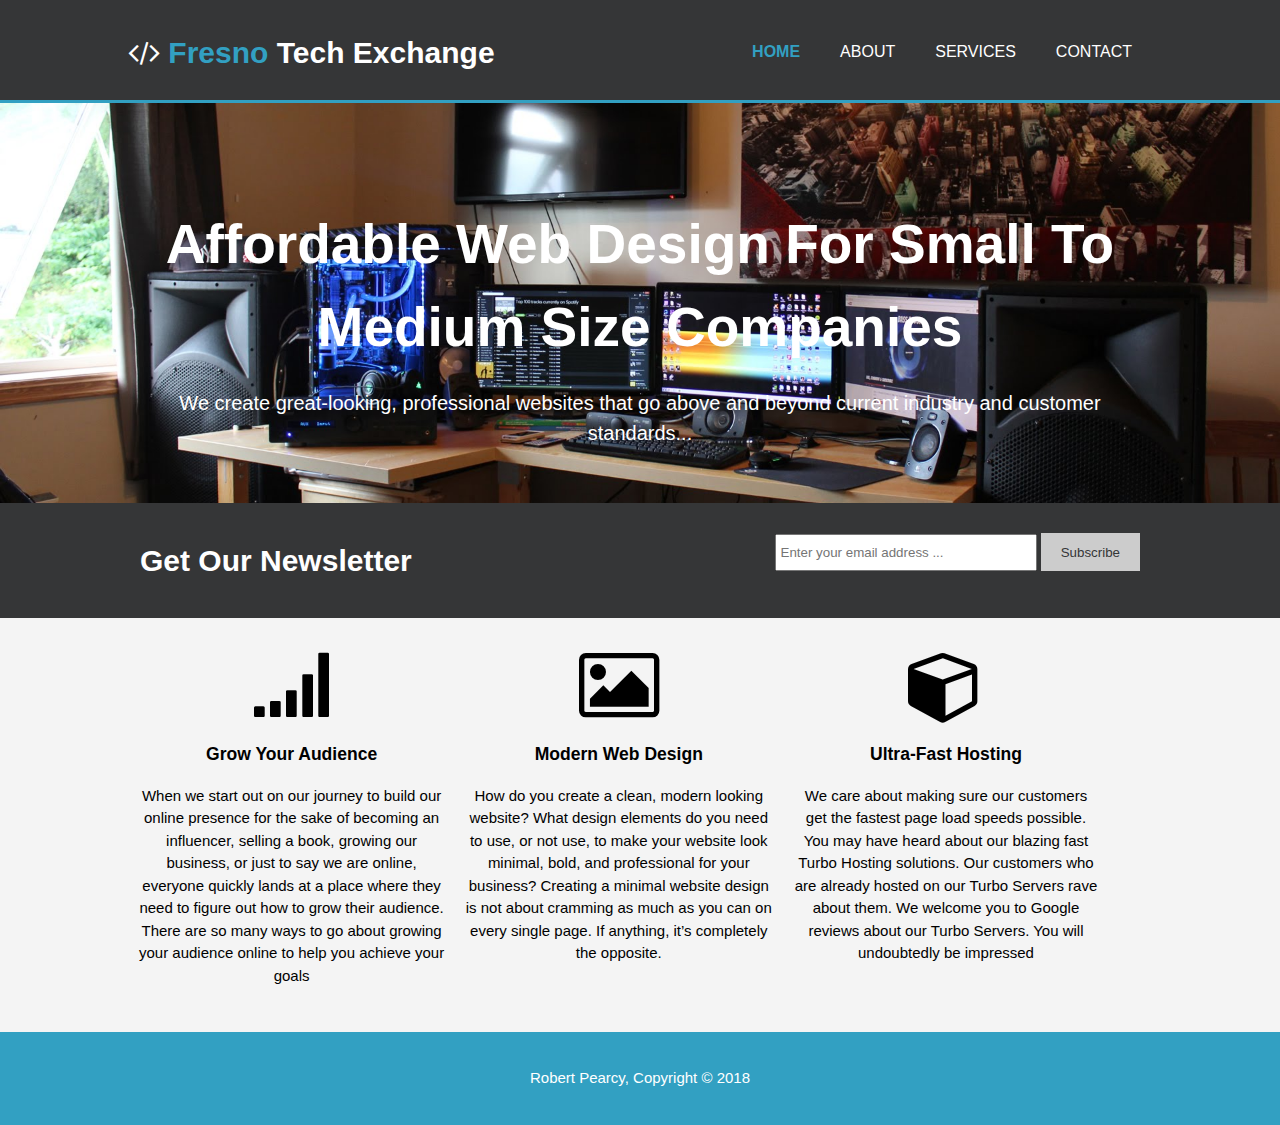
<file: index.html>
<!DOCTYPE html>
<html>
  <head>
    <meta charset="utf-8">
    <meta name="viewport" content="width=device-width">
    <meta name="description" content="Affordable Web Design For Small And Medium-Sized Companies">
    <meta name="author" content="Sebastian Eschweiler">
    <title>Fresno Tech Exchange</title>
    <link rel="stylesheet" href="./css/style.css">
    <link rel="stylesheet" href="./css/font-awesome.min.css">
  </head>
  <body>
    <header>
      <div class="container">
        <div id="branding">
          <h1><i class="fa fa-code"></i> <span class="highlight">Fresno</span> Tech Exchange</h1>
        </div>
        <nav>
          <ul>
            <li class="current"><a href="index.html">Home</a></li>
            <li><a href="about.html">About</a></li>
            <li><a href="services.html">Services</a></li>
            <li><a href="contact.html">Contact</a></li>
          </ul>
        </nav>
      </div>
    </header>

    <section id="showcase">
      <div class="container">
        <h1>Affordable Web Design For Small To Medium Size Companies</h1>
        <p>We create great-looking, professional websites that go 
            above and beyond current industry and customer standards...</p>
      </div>
    </section>

    <section id="newsletter">
      <div class="container">
        <h1>Get Our Newsletter</h1>
        <form action="">
          <input type="email" placeholder="Enter your email address ...">
          <button type="submit" class="button_1">Subscribe</button>
        </form>
      </div>
    </section>

    <section id="boxes">
      <div class="container">
        <div class="box">
          <i class="fa fa-signal fa-5x"></i>
          <h3>Grow Your Audience</h3>
          <p>When we start out on our journey to build our online presence for the sake of becoming an influencer, selling a book, growing our business, or just to say we are online, everyone quickly lands at a place where they need to figure out how to grow their audience. There are so many ways to go about growing your audience online to help you achieve your goals</p>
        </div>
        <div class="box">
          <i class="fa fa-photo fa-5x"></i>
          <h3>Modern Web Design</h3>
          <p>How do you create a clean, modern looking website? What design elements do you need to use, or not use, to make your website look minimal, bold, and professional for your business? Creating a minimal website design is not about cramming as much as you can on every single page. If anything, it’s completely the opposite.</p>
        </div>
        <div class="box">
          <i class="fa fa-cube fa-5x"></i>
          <h3>Ultra-Fast Hosting</h3>
          <p> We care about making sure our customers get the fastest page load speeds possible. You may have heard about our blazing fast Turbo Hosting solutions. Our customers who are already hosted on our Turbo Servers rave about them. We welcome you to Google reviews about our Turbo Servers. You will undoubtedly be impressed</p>
        </div>
      </div>
    </section>

    <footer>
      <p>Robert Pearcy, Copyright &copy; 2018</p>
    </footer>
  </body>
</html>
</file>
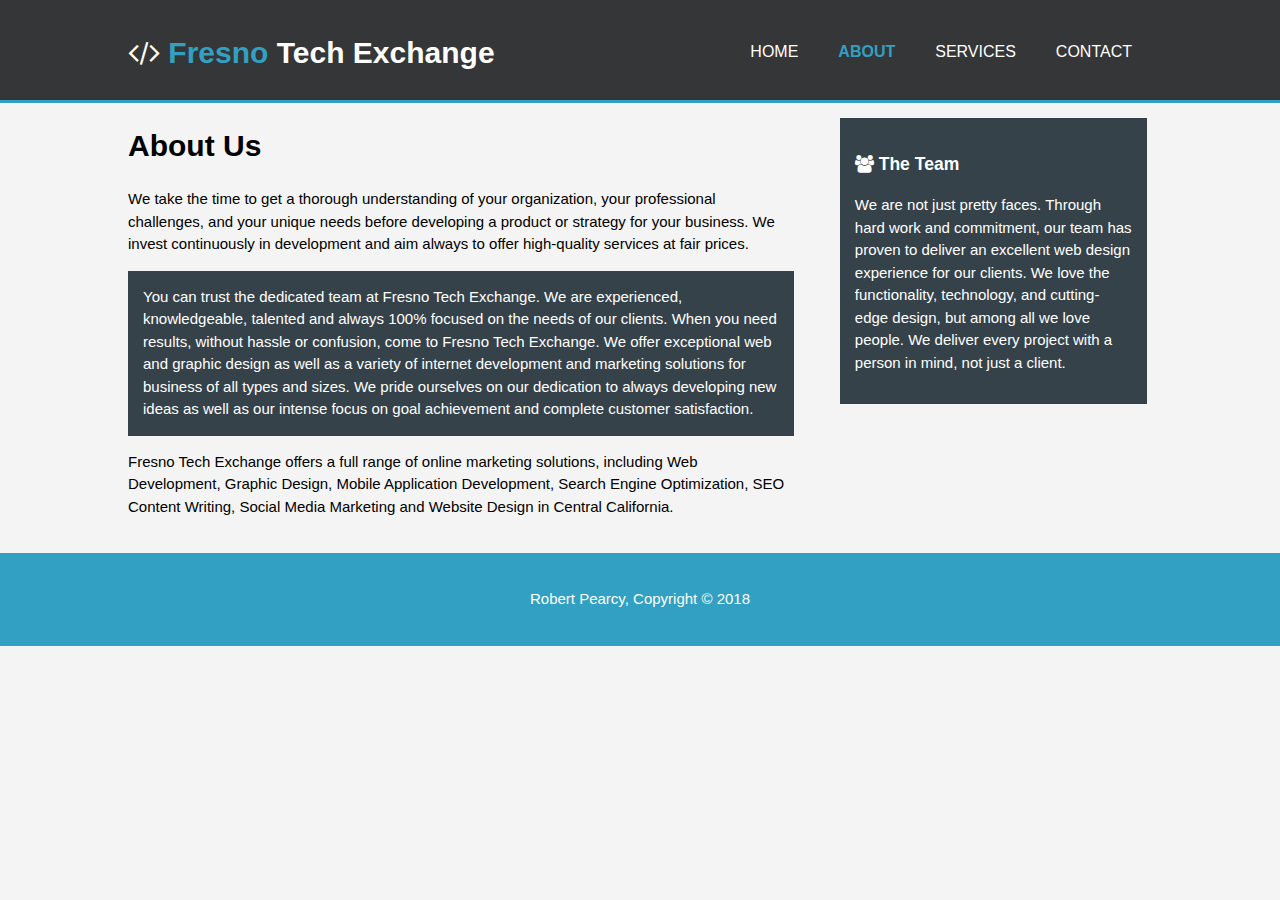
<file: about.html>
<!DOCTYPE html>
<html>
  <head>
    <meta charset="utf-8">
    <meta name="viewport" content="width=device-width">
    <meta name="description" content="Affordable Web Design For Small And Medium-Sized Companies">
    <meta name="author" content="Sebastian Eschweiler">
    <title>Fresno Tech Exchange - About</title>
    <link rel="stylesheet" href="./css/style.css">
    <link rel="stylesheet" href="./css/font-awesome.min.css">
  </head>
  <body>
    <header>
      <div class="container">
        <div id="branding">
          <h1><i class="fa fa-code"></i> <span class="highlight">Fresno</span> Tech Exchange</h1>
        </div>
        <nav>
          <ul>
            <li><a href="index.html">Home</a></li>
            <li  class="current"><a href="about.html">About</a></li>
            <li><a href="services.html">Services</a></li>
            <li><a href="contact.html">Contact</a></li>
          </ul>
        </nav>
      </div>
    </header>

    <section class="main">
      <div class="container">
        <article id="main-col">
          <h1 class="page-title">
            About Us
          </h1>
          <p>
            We take the time to get a thorough understanding of your organization, your professional challenges, and your unique needs before developing a product or strategy for your business. We invest continuously in development and aim always to offer high-quality services at fair prices.
          </p>
          <p class="dark">
           You can trust the dedicated team at Fresno Tech Exchange. We are experienced, knowledgeable, talented and always 100% focused on the needs of our clients. When you need results, without hassle or confusion, come to Fresno Tech Exchange. We offer exceptional web and graphic design as well as a variety of internet development and marketing solutions for business of all types and sizes. We pride ourselves on our dedication to always developing new ideas as well as our intense focus on goal achievement and complete customer satisfaction.
          </p>
          <p>
              Fresno Tech Exchange offers a full range of online marketing solutions, including Web Development, Graphic Design, Mobile Application Development, Search Engine Optimization, SEO Content Writing, Social Media Marketing and Website Design in Central California.
          </p>
        </article>
        <aside id="sidebar">
          <div class="dark">
            <h3><i class="fa fa-users"></i> The Team</h3>
            <p>We are not just pretty faces. Through hard work and commitment, our team has proven to deliver an excellent web design experience for our clients. We love the functionality, technology, and cutting-edge design, but among all we love people. We deliver every project with a person in mind, not just a client.</p>
          </div>
        </aside>
      </div>
    </section>
    <footer>
      <p>Robert Pearcy, Copyright &copy; 2018</p>
    </footer>
  </body>
</html>
</file>
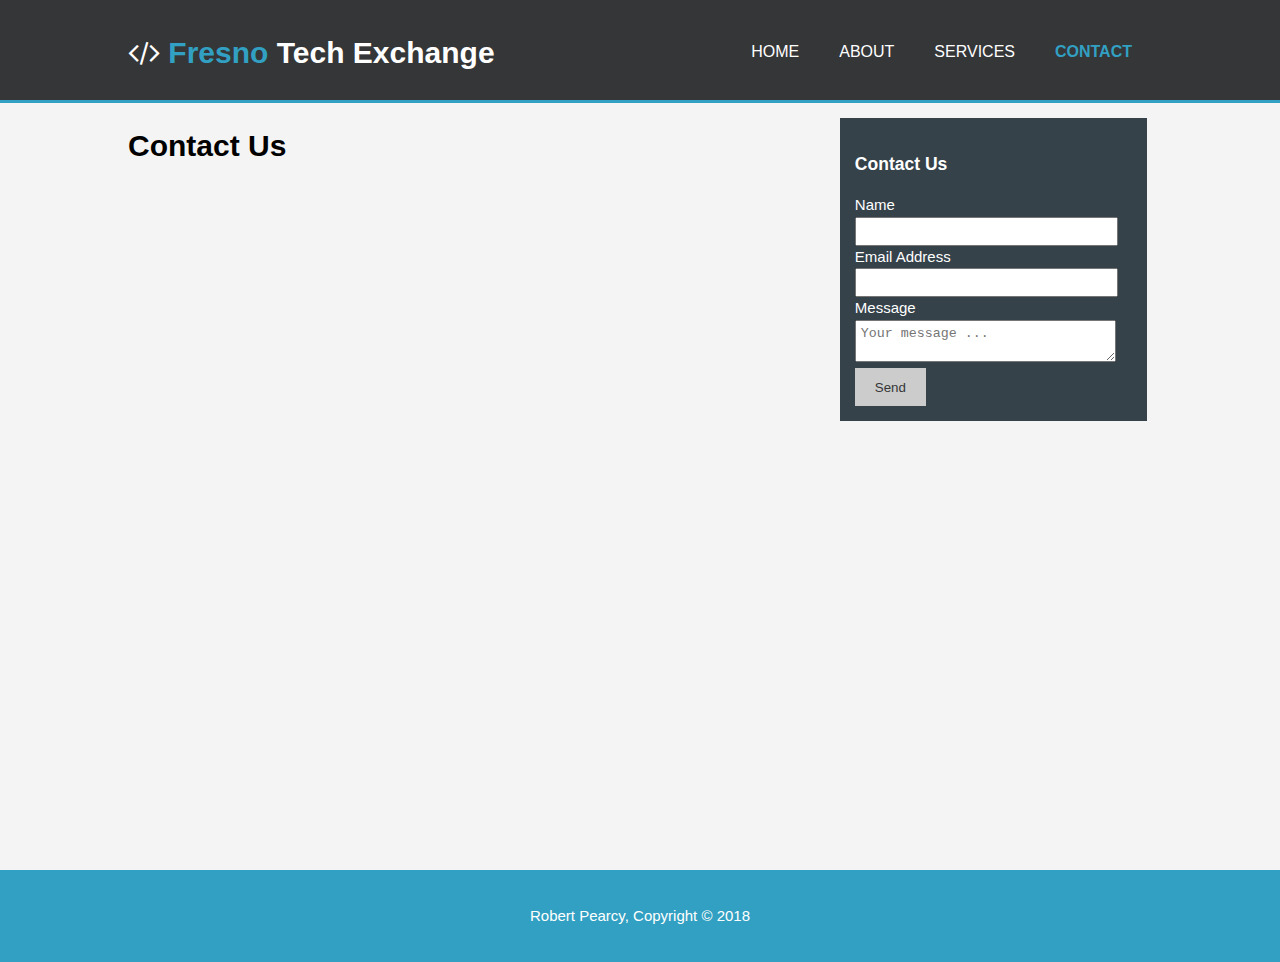
<file: contact.html>
<!DOCTYPE html>
<html>
  <head>
    <meta charset="utf-8">
    <meta name="viewport" content="width=device-width">
    <meta name="description" content="Affordable Web Design For Small And Medium-Sized Companies">
    <meta name="author" content="Sebastian Eschweiler">
    <title>Fresno Tech Exchange - Services</title>
    <link rel="stylesheet" href="./css/style.css">
    <link rel="stylesheet" href="./css/font-awesome.min.css">
  </head>
  <body>
    <header>
      <div class="container">
        <div id="branding">
            <h1><i class="fa fa-code"></i> <span class="highlight">Fresno</span> Tech Exchange</h1>
        </div>
        <nav>
          <ul>
            <li><a href="index.html">Home</a></li>
            <li><a href="about.html">About</a></li>
            <li><a href="services.html">Services</a></li>
            <li class="current"><a href="contact.html">Contact</a></li>
          </ul>
        </nav>
      </div>
    </header>

    <section id="main">
      <div class="container">
        <article id="main-col">
          <h1 class="page-title">Contact Us</h1>
            <iframe src="https://www.google.com/maps/embed?pb=!1m18!1m12!1m3!1d3159.902172182325!2d-122.4256796627551!3d37.62798889025545!2m3!1f0!2f0!3f0!3m2!1i1024!2i768!4f13.1!3m3!1m2!1s0x808f79e8140d5c0b%3A0x2c9184eb31b032de!2s900+Cherry+Ave%2C+San+Bruno%2C+CA+94066!5e0!3m2!1sen!2sus!4v1522813227641" width="800" height="655" frameborder="0" style="border:0" allowfullscreen></iframe>
        
        </article>
        <aside id="sidebar">
          <div class="dark">
            <h3>Contact Us</h3>
            <form action="" class="contact">
              <div>
                <label>Name</label>
                <input type="text">
              </div>
              <div>
                <label>Email Address</label>
                <input type="email">
              </div>
              <div>
                <label>Message</label>
                <textarea placeholder="Your message ..."></textarea>
              </div>
              <button class="button_1" type="submit">Send</button>
            </form>
          </div>
                </aside>
      </div>
    </section>

    <footer>
      <p>Robert Pearcy, Copyright &copy; 2018</p>
    </footer>
  </body>
</html>
</file>
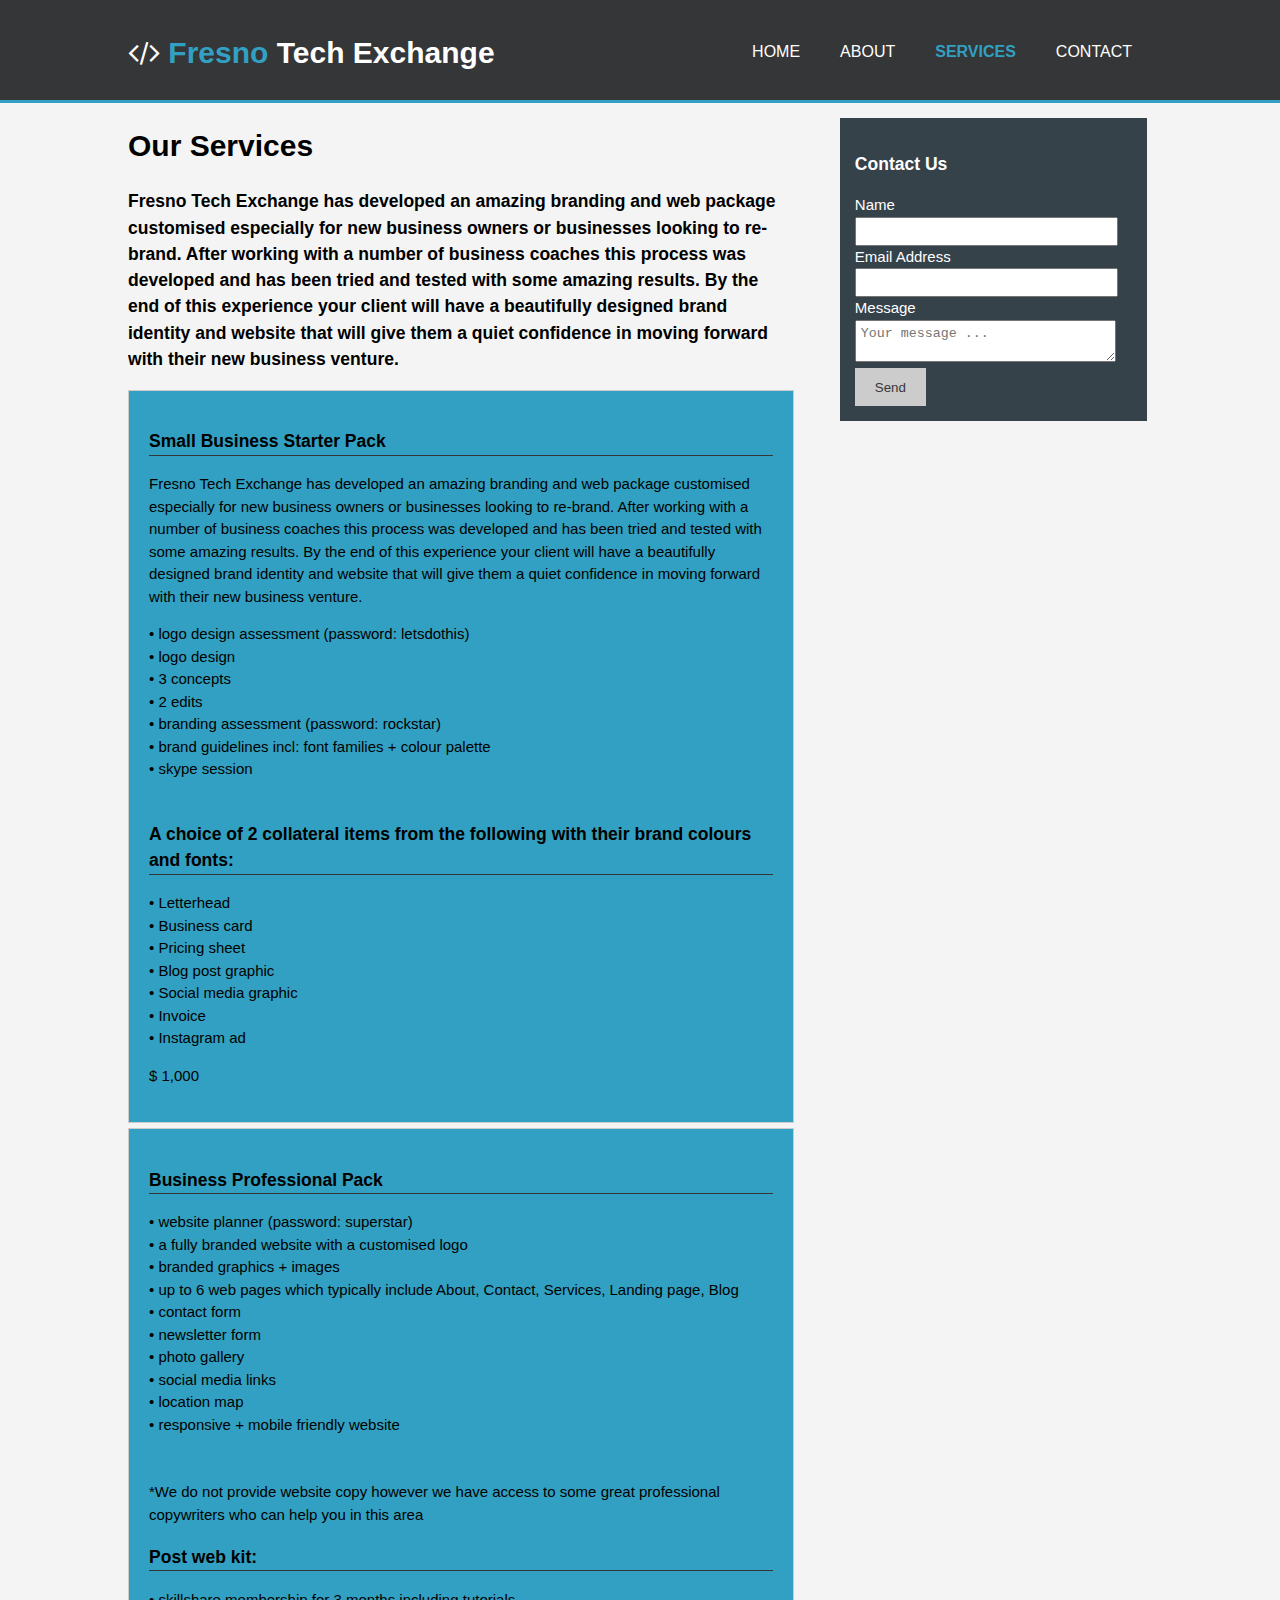
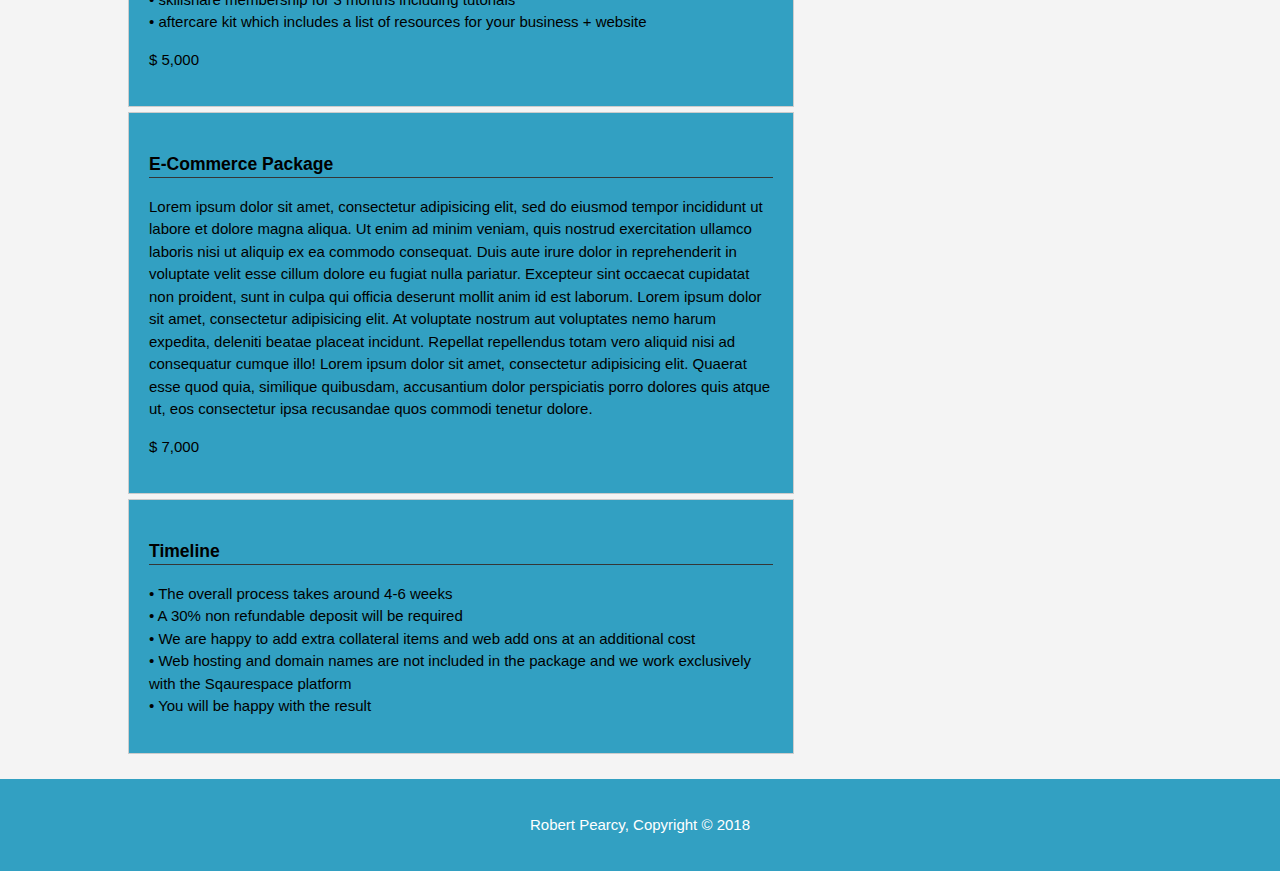
<file: services.html>
<!DOCTYPE html>
<html>
  <head>
    <meta charset="utf-8">
    <meta name="viewport" content="width=device-width">
    <meta name="description" content="Affordable Web Design For Small And Medium-Sized Companies">
    <meta name="author" content="Sebastian Eschweiler">
    <title>Fresno Tech Exchange - Services</title>
    <link rel="stylesheet" href="./css/style.css">
    <link rel="stylesheet" href="./css/font-awesome.min.css">
  </head>
  <body>
    <header>
      <div class="container">
        <div id="branding">
            <h1><i class="fa fa-code"></i> <span class="highlight">Fresno</span> Tech Exchange</h1>
        </div>
        <nav>
          <ul>
            <li><a href="index.html">Home</a></li>
            <li><a href="about.html">About</a></li>
            <li  class="current"><a href="services.html">Services</a></li>
            <li><a href="contact.html">Contact</a></li>
          </ul>
        </nav>
      </div>
    </header>

    <section id="main">
      <div class="container">
        <article id="main-col">
          <h1 class="page-title">Our Services</h1>
          <h3>Fresno Tech Exchange has developed an amazing branding and web package customised especially for new business owners or businesses looking to re-brand. After working with a number of business coaches this process was developed and has been tried and tested with some amazing results. By the end of this experience your client will have a beautifully designed brand identity and website that will give them a quiet confidence in moving forward with their new business venture.</h3>
          <ul id="services">
            <li>
              <h3>Small Business Starter Pack</h3>
              <p>
                  Fresno Tech Exchange has developed an amazing branding and web
                  package customised especially for new business owners or
                  businesses looking to re-brand. After working with a number
                  of business coaches this process was developed and has
                  been tried and tested with some amazing results. By the
                  end of this experience your client will have a beautifully
                  designed brand identity and website that will give them a
                  quiet confidence in moving forward with their new business
                  venture.
                  

              </p>
                • logo design assessment (password: letsdothis)<br/>
                • logo design<br/>
                • 3 concepts<br/>
                • 2 edits<br/>
                • branding assessment (password: rockstar)<br/>
                • brand guidelines incl: font families + colour palette<br/>
                • skype session<br/><br/>
                <h3>A choice of 2 collateral items from the following with
                    their brand colours and fonts:</h3>

                • Letterhead<br/>
                • Business card<br/>
                • Pricing sheet<br/>
                • Blog post graphic<br/>
                • Social media graphic<br/>
                • Invoice<br/>
                • Instagram ad<br/>
              <p>$ 1,000</p>
            </li>
            <li>
              <h3>Business Professional Pack</h3>
              <p>
               • website planner (password: superstar)<br/>
• a fully branded website with a customised logo<br/>
• branded graphics + images<br/>
• up to 6 web pages which typically include About, Contact,
Services, Landing page, Blog<br/>
• contact form<br/>
• newsletter form<br/>
• photo gallery<br/>
• social media links<br/>
• location map<br/>
• responsive + mobile friendly website<br/><br/><br/>
*We do not provide website copy however we have access to some
great professional copywriters who can help you in this area
<h3>Post web kit:</h3>
• skillshare membership for 3 months including tutorials<br/>
• aftercare kit which includes a list of resources for your
business + website
              </p>
              <p>$ 5,000</p>
            </li>
            <li>
              <h3>E-Commerce Package</h3>
              <p>
                Lorem ipsum dolor sit amet, consectetur adipisicing elit, sed do eiusmod tempor incididunt ut labore et dolore magna aliqua. Ut enim ad minim veniam, quis nostrud exercitation ullamco laboris nisi ut aliquip ex ea commodo consequat. Duis aute irure dolor in reprehenderit in voluptate velit esse cillum dolore eu fugiat nulla pariatur. Excepteur sint occaecat cupidatat non proident, sunt in culpa qui officia deserunt mollit anim id est laborum.
                Lorem ipsum dolor sit amet, consectetur adipisicing elit. At voluptate nostrum aut voluptates nemo harum expedita, deleniti beatae placeat incidunt. Repellat repellendus totam vero aliquid nisi ad consequatur cumque illo!
                Lorem ipsum dolor sit amet, consectetur adipisicing elit. Quaerat esse quod quia, similique quibusdam, accusantium dolor perspiciatis porro dolores quis atque ut, eos consectetur ipsa recusandae quos commodi tenetur dolore.
              </p>
              <p>$ 7,000</p>
            </li>
            <li>
              <h3>Timeline</h3>
              <p>
                  • The overall process takes around 4-6 weeks<br/>
                  • A 30% non refundable deposit will be required<br/>
                  • We are happy to add extra collateral items and web add
                  ons at an additional cost<br/>
                  • Web hosting and domain names are not included in the
                  package and we work exclusively with the Sqaurespace
                  platform<br/>
                  • You will be happy with the result
                </p>
            </li>
          </ul>
        </article>
        <aside id="sidebar">
          <div class="dark">
            <h3>Contact Us</h3>
            <form action="" class="contact">
              <div>
                <label>Name</label>
                <input type="text">
              </div>
              <div>
                <label>Email Address</label>
                <input type="email">
              </div>
              <div>
                <label>Message</label>
                <textarea placeholder="Your message ..."></textarea>
              </div>
              <button class="button_1" type="submit">Send</button>
            </form>
          </div>
            <div>
                <iframe src="https://www.google.com/maps/embed?pb=!1m18!1m12!1m3!1d3159.902172182325!2d-122.4256796627551!3d37.62798889025545!2m3!1f0!2f0!3f0!3m2!1i1024!2i768!4f13.1!3m3!1m2!1s0x808f79e8140d5c0b%3A0x2c9184eb31b032de!2s900+Cherry+Ave%2C+San+Bruno%2C+CA+94066!5e0!3m2!1sen!2sus!4v1522813227641" width="800" height="655" frameborder="0" style="border:0" allowfullscreen></iframe>
            </div>
        </aside>
      </div>
    </section>

    <footer>
      <p>Robert Pearcy, Copyright &copy; 2018</p>
    </footer>
  </body>
</html>
</file>
<file: css/style.css>
body {
  font: 15px/1.5 Arial, Helvetica, sans-serif;
  padding: 0;
  margin: 0;
  background-color: #f4f4f4;
}

.container{
  width: 80%;
  margin: auto;
  overflow: hidden;
}

.dark{
  padding: 15px;
  background: #35424a;
  color: #ffffff;
  margin-top: 10px;
  margin-bottom: 10px;
}

ul{
  margin: 0;
  padding: 0;
}

/* This is the Header */

header{
  background: #353637;
  color: #ffffff;
  padding-top: 30px;
  min-height: 70px;
  border-bottom: #32a0c2 3px solid;
}

header a{
  color: #ffffff;
  text-decoration: none;
  text-transform: uppercase;
  font-size: 16px;
}

header li{
  float: left;
  display: inline;
  padding: 0 20px 0 20px;
}

header #branding {
  float: left;
}

header #branding h1{
  margin: 0;
}

header nav{
  float: right;
  margin-top: 10px;
}

header .highlight, header .current a {
  color: #32a0c2;
  font-weight: bold;
}

header a:hover{
  color: #cccccc;
  font-weight: bold;
}

/* This is the main section of the page */

#showcase {
  min-height: 400px;
  background:url('../img/image15.jpg') no-repeat center;
  background-size: cover;
  text-align: center;
  color: #ffffff;
}

#showcase h1{
  margin-top: 100px;
  font-size: 55px;
  margin-bottom: 10px;
}

#showcase p{
  font-size: 20px;
}

/* Would you like to subscribe to our Newsletter */
#newsletter {
  padding: 15px;
  color: #ffffff;
  background: #353637;
}

#newsletter h1{
  float: left;
}

#newsletter form {
  float: right;
  margin-top: 15px;
}

#newsletter input[type="email"]{
  padding: 4px;
  height: 25px;
  width: 250px;
}

.button_1{
  height: 38px;
  background: #cccccc;
  border: 0;
  padding-left: 20px;
  padding-right: 20px;
  color: #353637;
}

#boxes{
  margin-top: 20px;
}

#boxes .box{
  float:left;
  text-align: center;
  width: 30%;
  padding: 10px;
}

footer{
  padding: 20px;
  margin-top: 20px;
  color: #ffffff;
  background-color: #32a0c2;
  text-align: center;
}

/* This is the Side Bar */
aside#sidebar {
  float: right;
  width: 30%;
  padding: 5px;
}

article#main-col{
  float: left;
  width: 65%;
}

aside#sidebar input, aside#sidebar textarea {
  width: 90%;
  padding: 5px;
}

/*This is the Services Section*/
ul#services li{
  list-style: none;
  padding: 20px;
  border: #cccccc solid 1px;
  margin-bottom: 5px;
  background: #32a0c2;
}

ul#services h3{
  border-bottom: #353637 solid 1px;
}

@media(max-width: 768px){
  header #branding,
  header nav,
  header nav li,
  #newsletter h1,
  #newsletter form,
  #boxes .box,
  article#main-col,
  aside#sidebar {
    float: none;
    text-align: center;
    width: 100%;
  }

  header {
    padding-bottom: 20px;
  }

  #showcase h1 {
    margin-top: 40px;
  }

  #newsletter button {
    display: block;
    width: 100%;
  }

  #newsletter form input[type="email"],
  .contact input,
  .contact textarea,
  .contact label{
    width: 100%;
    margin-bottom: 5px;
  }
}
</file>
